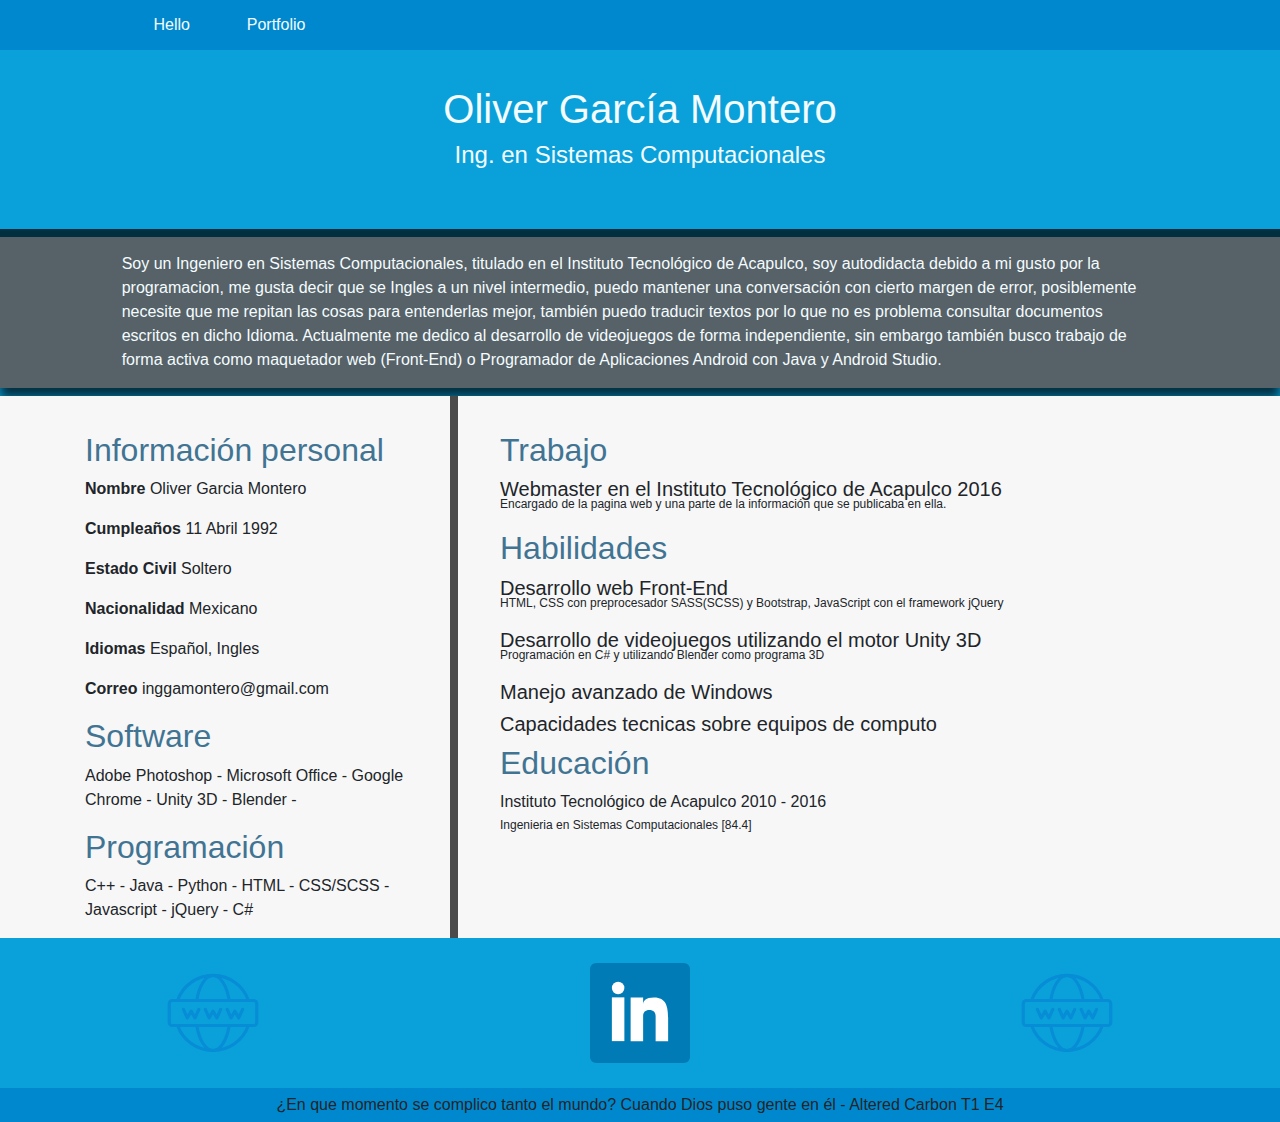
<file: index.html>
<!DOCTYPE html>
<html lang="en">
<head>
    <meta charset="UTF-8">
    <meta name="viewport" content="width=device-width, user-scalable=no, initial-scale=1.0, maximum-scale=1.0, minimum-scale=1.0">
    <title>Oliver García Montero</title>
    <link rel="stylesheet" href="https://maxcdn.bootstrapcdn.com/bootstrap/4.0.0/css/bootstrap.min.css" integrity="sha384-Gn5384xqQ1aoWXA+058RXPxPg6fy4IWvTNh0E263XmFcJlSAwiGgFAW/dAiS6JXm" crossorigin="anonymous">
    <link rel="stylesheet" href="./css/style.min.css">
    <script src="https://code.jquery.com/jquery-3.3.1.min.js" integrity="sha256-FgpCb/KJQlLNfOu91ta32o/NMZxltwRo8QtmkMRdAu8=" crossorigin="anonymous"></script>
    <script src="./js/functions.js"></script>
</head>

<body class="container-fluid" data-spy="scroll" data-target=".navbar" data-offset="50"  id="theresnoplacelikehome">

  <div class="row headerContainer">
    <header class="offset-md-1 col-md-8">
      <nav>
        <ul class="mainMenu">
          <a href="#theresnoplacelikehome">
            <li>Hello</li>
          </a>
          <a href="./portafolio.html">
            <li>Portfolio</li>
          </a>
          <!-- <a href="./pruebas.html">
            <li>Pruebas</li>
          </a> -->
        </ul>
      </nav>
    </header>
  </div>

  <div class="row nameProfession">
    <div class="titles col-md-12">
      <h1>Oliver García Montero</h1>
      <h4>Ing. en Sistemas Computacionales</h4>
    </div>
  </div>

  <div class="row np"></div>

  <div class="row np2">
    <div class="offset-md-1 col-md-10">
      <p class="description" id="descripcion">
          Soy un Ingeniero en Sistemas Computacionales,
          titulado en el Instituto Tecnológico de Acapulco,
          soy autodidacta debido a mi gusto por la programacion,
          me gusta decir que se Ingles a un nivel intermedio, puedo mantener una conversación con cierto margen de error,
          posiblemente necesite que me repitan las cosas para entenderlas mejor, también puedo traducir textos por lo que no es problema
          consultar documentos escritos en dicho Idioma.
          Actualmente me dedico al desarrollo de videojuegos de forma independiente,
          sin embargo también busco trabajo de forma activa como maquetador web (Front-End) o Programador de Aplicaciones Android con Java y Android Studio.  
      </p>
    </div>
  </div>

  <div class="row wrapper">
    <div class="container">
      <div class="row">
        <div class="leftBoxContainer1 col-md-4 d-none d-md-block">
          <div class="information">
            <h2>Información personal</h2>
            <p class="info">Nombre <span>Oliver Garcia Montero</span></p>
            <p class="info">Cumpleaños <span>11 Abril 1992</span></p>
            <p class="info">Estado Civil <span>Soltero</span></p>
            <p class="info">Nacionalidad <span>Mexicano</span></p>
            <p class="info">Idiomas <span>Español, Ingles</span></p>
            <p class="info">Correo <span>inggamontero@gmail.com</span></p>
            <h2>Software</h2>
            <p><span>Adobe Photoshop</span> -
              <span>Microsoft Office</span> -
              <span>Google Chrome</span> -
              <span> Unity 3D</span> -
              <span>Blender</span> -
            </p>
            <h2>Programación</h2>
            <p>
              <span>C++</span> -
              <span>Java</span> -
              <span>Python</span> -
              <span>HTML</span> -
              <span>CSS/SCSS</span> -
              <span>Javascript</span> -
              <span>jQuery</span> -
              <span>C#</span>
            </p>
          </div>
        </div>
        <div class="leftBoxContainer2 col-md-4 d-sm-block d-md-none">
          <div class="information">
            <h2>Información personal</h2>
            <p class="info">Nombre <span>Oliver Garcia Montero</span></p>
            <p class="info">Cumpleaños <span>11 Abril 1992</span></p>
            <p class="info">Estado Civil <span>Soltero</span></p>
            <p class="info">Nacionalidad <span>Mexicano</span></p>
            <p class="info">Idiomas <span>Español, Ingles</span></p>
            <p class="info">Correo <span>inggamontero@gmail.com</span></p>
            <h2>Software</h2>
            <p><span>Adobe Photoshop</span> -
              <span>Microsoft Office</span> -
              <span>Google Chrome</span> -
              <span> Unity 3D</span> -
              <span>Blender</span> -
            </p>
            <h2>Programación</h2>
            <p>
              <span>C++</span> -
              <span>Java</span> -
              <span>Python</span> -
              <span>HTML</span> -
              <span>CSS/SCSS</span> -
              <span>Javascript</span> -
              <span>jQuery</span> -
              <span>C#</span>
            </p>
          </div>
        </div>
        <div class="rightBoxContainer col-md-6 d-sm-block d-md-none">
          <div class="information ">
            <h2>Trabajo</h2>
            <h5>Webmaster en el Instituto Tecnológico de Acapulco <span>2016</span></h5>
            <p class="mrTop">Encargado de la pagina web y una parte de la información que se publicaba en ella.</p>
            <h2>Habilidades</h2>
            <h5>Desarrollo web Front-End</h5>
            <p class="mrTop">HTML, CSS con preprocesador SASS(SCSS) y Bootstrap, JavaScript con el framework jQuery</p>
            <h5>Desarrollo de videojuegos utilizando el motor Unity 3D</h5>
            <p class="mrTop">Programación en C# y utilizando Blender como programa 3D</p>
            <h5>Manejo avanzado de Windows</h5>
            <h5>Capacidades tecnicas sobre equipos de computo</h5>
            <h2>Educación</h2>
            <p>Instituto Tecnológico de Acapulco <span>2010 - 2016</span></p>
            <p class="mrTop"><span class="newLine">Ingenieria en Sistemas Computacionales [84.4]</span></p>
          </div>
        </div>
        <div class="rightBoxContainer col-md-6 d-none d-md-block">
          <div class="information rightInformation">
            <h2>Trabajo</h2>
            <h5>Webmaster en el Instituto Tecnológico de Acapulco <span>2016</span></h5>
            <p class="mrTop">Encargado de la pagina web y una parte de la información que se publicaba en ella.</p>
            <h2>Habilidades</h2>
            <h5>Desarrollo web Front-End</h5>
            <p class="mrTop">HTML, CSS con preprocesador SASS(SCSS) y Bootstrap, JavaScript con el framework jQuery</p>
            <h5>Desarrollo de videojuegos utilizando el motor Unity 3D</h5>
            <p class="mrTop">Programación en C# y utilizando Blender como programa 3D</p>
            <h5>Manejo avanzado de Windows</h5>
            <h5>Capacidades tecnicas sobre equipos de computo</h5>
            <h2>Educación</h2>
            <p>Instituto Tecnológico de Acapulco <span>2010 - 2016</span></p>
            <p class="mrTop"><span class="newLine">Ingenieria en Sistemas Computacionales [84.4]</span></p>
          </div>
        </div>
      </div>
    </div>
  </div>

  <div class="row">
    <footer class="col-md-12">
      <div class="row">
        <div class="col-md-4">
          <a href="https://thefallingboy.wordpress.com">
            <img src="./images/globe.svg" alt="www" class="pagina">
          </a>
        </div>
        <div class="col-md-4">
          <a href="https://www.linkedin.com/in/gamo920411/">
            <img src="./images/linkedin.svg" alt="linkedin" class="pagina">
          </a>
        </div>
        <div class="col-md-4">
          <a href="https://thefallingboy.com">
            <img src="./images/globe.svg" alt="estapagina" class="pagina">
          </a>
        </div>
      </div>
    </footer>
  </div>

  <div class="row">
    <div class="final col-md-12">
      <p>¿En que momento se complico tanto el mundo? Cuando Dios puso gente en él - Altered Carbon T1 E4</p>
    </div>
  </div>
</body>
</html>
</file>
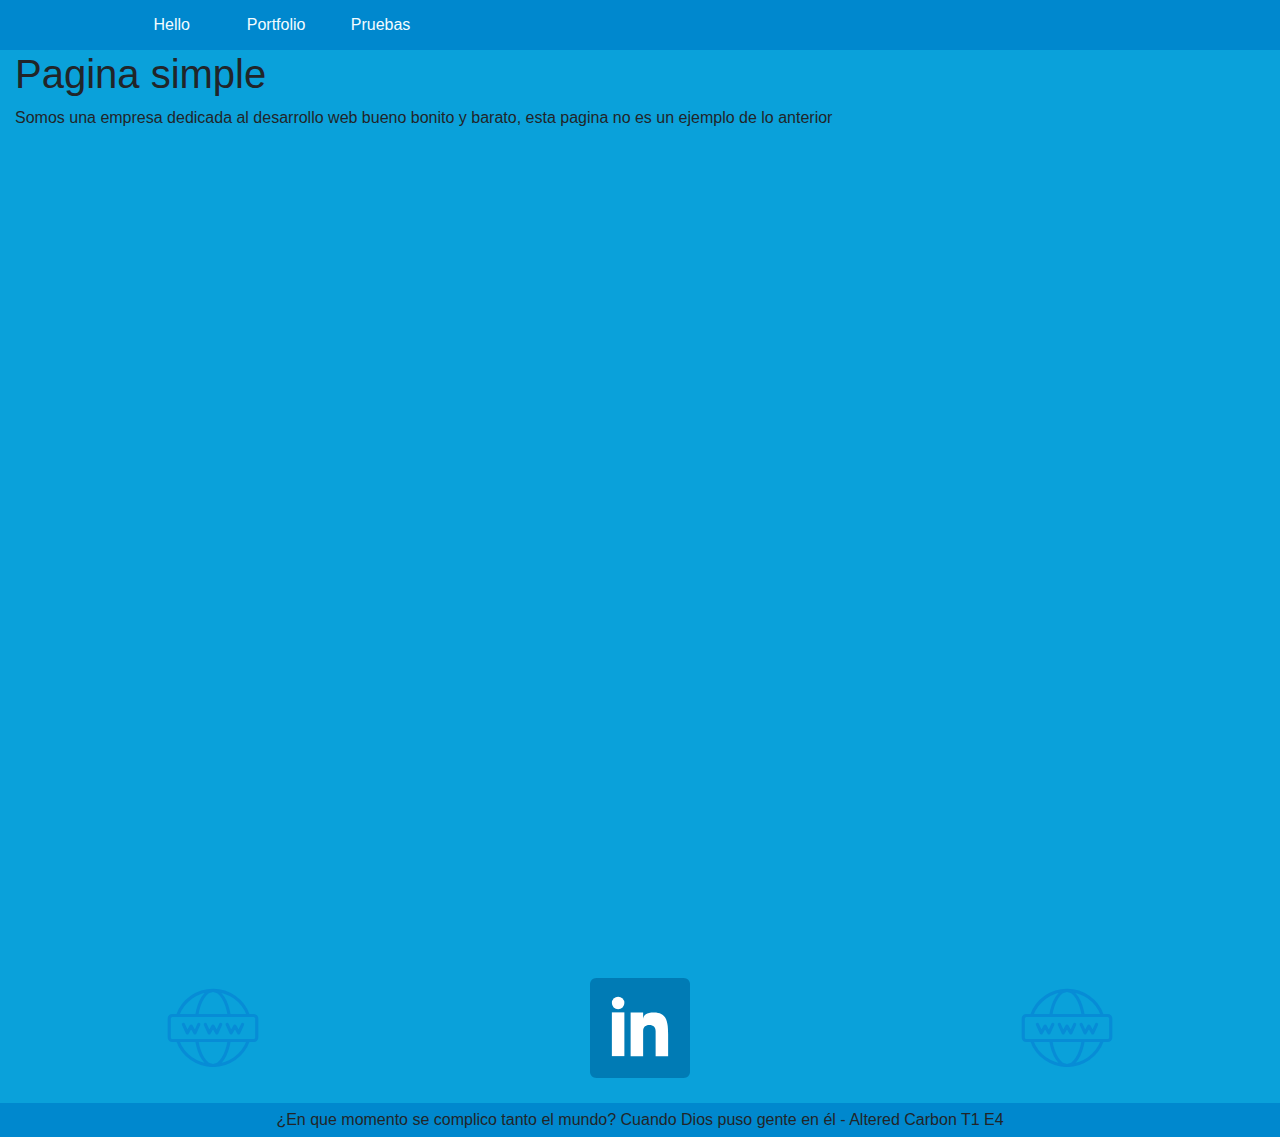
<file: pruebas.html>
<!DOCTYPE html>
<html lang="en">
<head>
    <meta charset="UTF-8">
    <meta http-equiv="X-UA-Compatible" content="IE=edge">
    <meta name="viewport" content="width=device-width, initial-scale=1.0">
    <link rel="stylesheet" href="https://maxcdn.bootstrapcdn.com/bootstrap/4.0.0/css/bootstrap.min.css" integrity="sha384-Gn5384xqQ1aoWXA+058RXPxPg6fy4IWvTNh0E263XmFcJlSAwiGgFAW/dAiS6JXm" crossorigin="anonymous">
    <link rel="stylesheet" href="./css/pruebas.css">
    <title>Pagina simple</title>
</head>
<body class="container-fluid">
    <div class="row headerContainer">
        <header class="offset-md-1 col-md-8">
            <nav>
            <ul class="mainMenu">
                <a href="./index.html">
                <li>Hello</li>
                </a>
                <a href="./portafolio.html">
                <li>Portfolio</li>
                </a>
                <a href="./pruebas.html">
                <li>Pruebas</li>
                </a>
            </ul>
            </nav>
        </header>
    </div>

    <div class="row pruebasContainer">
        <div class="col-md-12">
            <div class="titleContainer">
                <h1>Pagina simple</h1>
            </div>
            <div class="textContainer">
                <p>Somos una empresa dedicada al desarrollo web bueno bonito y barato, esta pagina no es un ejemplo de lo anterior</p>
            </div>
            <div class="OtherContainer">
                <iframe src="https://docs.google.com/forms/d/e/1FAIpQLSfTui2gviPpY7FdmjrbHTDPn4VehRInwovVOn6eFtRtKa2PTw/viewform?embedded=true" width="640" height="800" frameborder="0" marginheight="0" marginwidth="0">Cargando…</iframe>
            </div>
        </div>
    </div>

    <div class="row">
        <footer class="col-md-12">
          <div class="row">
            <div class="col-md-4">
              <a href="https://thefallingboy.wordpress.com">
                <img src="./images/globe.svg" alt="www" class="pagina">
              </a>
            </div>
            <div class="col-md-4">
              <a href="https://www.linkedin.com/in/gamo920411/">
                <img src="./images/linkedin.svg" alt="linkedin" class="pagina">
              </a>
            </div>
            <div class="col-md-4">
              <a href="https://thefallingboy.com">
                <img src="./images/globe.svg" alt="estapagina" class="pagina">
              </a>
            </div>
          </div>
        </footer>
      </div>
    
      <div class="row">
        <div class="final col-md-12">
          <p>¿En que momento se complico tanto el mundo? Cuando Dios puso gente en él - Altered Carbon T1 E4</p>
        </div>
      </div>
</body>
</html>
</file>
<file: css/pruebas.css>
* {
  margin: 0;
  padding: 0;
  font-family: sans-serif;
}

h2 {
  color: #417493;
}

body {
  background-color: #0aa1da;
}
body .headerContainer {
  background-color: #0088ce;
}
body header {
  background-color: #0088ce;
}
body header .mainMenu {
  margin: 0;
  padding: 0;
  color: #f4fcff;
}
body header a {
  text-decoration: none;
  color: #f4fcff;
}
body header a:hover {
  text-decoration: none;
}
body header .mainMenu li {
  display: inline-block;
  width: 100px;
  height: 50px;
  text-align: center;
  line-height: 50px;
}
body .nameProfession {
  padding: 35px;
  color: #f4fcff;
  text-align: center;
}
body .nameProfession .photo img {
  border-radius: 50%;
  margin: 0 auto;
}
body .leftBoxContainer1 {
  box-shadow: 8px 0px 0px 0px rgba(0, 0, 0, 0.7);
}
body .leftBoxContainer1 .info {
  font-weight: bold;
}
body .leftBoxContainer1 .info span {
  font-weight: lighter;
}
body .leftBoxContainer2 .info {
  font-weight: bold;
}
body .leftBoxContainer2 .info span {
  font-weight: lighter;
}
body .information {
  margin-top: 35px;
}
body .np {
  box-shadow: 0px 8px 0px 0px rgba(0, 0, 0, 0.7);
  padding: 8px;
  margin-bottom: 8px;
}
body .np2 {
  padding: 0;
  box-shadow: 0px 10px 10px 0px rgba(0, 0, 0, 0.7);
  margin-bottom: 0;
  background-color: #576268;
}
body .np2 .description {
  margin-top: 15px;
  color: #f4fcff;
}
body .wrapper {
  margin-top: 8px;
  background-color: #f7f7f7;
}
body footer {
  color: #f4fcff;
  text-align: center;
}
body footer .pagina {
  display: block;
  margin: 25px auto;
  width: 100px;
}
body .final {
  background-color: #0088ce;
}
body .final p {
  margin: 0;
  padding: 5px;
  text-align: center;
}/*# sourceMappingURL=pruebas.css.map */
</file>
<file: css/style.min.css>
* {
  margin: 0;
  padding: 0;
  font-family: sans-serif;
}

h2 {
  color: #417493;
}

body {
  background-color: #0aa1da;
}

body .headerContainer {
  background-color: #0088ce;
}

body header {
  background-color: #0088ce;
}

body header .mainMenu {
  margin: 0;
  padding: 0;
  color: #f4fcff;
}

body header a {
  text-decoration: none;
  color: #f4fcff;
}

body header a:hover {
  text-decoration: none;
}

body header .mainMenu li {
  display: inline-block;
  width: 100px;
  height: 50px;
  text-align: center;
  line-height: 50px;
}

body .nameProfession {
  padding: 35px;
  color: #f4fcff;
  text-align: center;
}

body .nameProfession .photo img {
  border-radius: 50%;
  margin: 0 auto;
}

body .leftBoxContainer1 {
  -webkit-box-shadow: 8px 0px 0px 0px rgba(0, 0, 0, 0.7);
          box-shadow: 8px 0px 0px 0px rgba(0, 0, 0, 0.7);
}

body .leftBoxContainer1 .info {
  font-weight: bold;
}

body .leftBoxContainer1 .info span {
  font-weight: lighter;
}

body .leftBoxContainer2 .info {
  font-weight: bold;
}

body .leftBoxContainer2 .info span {
  font-weight: lighter;
}

body .information {
  margin-top: 35px;
}

body .np {
  -webkit-box-shadow: 0px 8px 0px 0px rgba(0, 0, 0, 0.7);
          box-shadow: 0px 8px 0px 0px rgba(0, 0, 0, 0.7);
  padding: 8px;
  margin-bottom: 8px;
}

body .np2 {
  padding: 0;
  -webkit-box-shadow: 0px 10px 10px 0px rgba(0, 0, 0, 0.7);
          box-shadow: 0px 10px 10px 0px rgba(0, 0, 0, 0.7);
  margin-bottom: 0;
  background-color: #576268;
}

body .np2 .description {
  margin-top: 15px;
  color: #f4fcff;
}

body .wrapper {
  margin-top: 8px;
  background-color: #f7f7f7;
}

body .rightInformation {
  margin-left: 35px;
}

body .mrTop {
  margin-top: -14px;
  font-size: 12px;
}

body footer {
  color: #f4fcff;
  text-align: center;
}

body footer .pagina {
  display: block;
  margin: 25px auto;
  width: 100px;
}

body .final {
  background-color: #0088ce;
}

body .final p {
  margin: 0;
  padding: 5px;
  text-align: center;
}
/*# sourceMappingURL=style.min.css.map */
</file>
